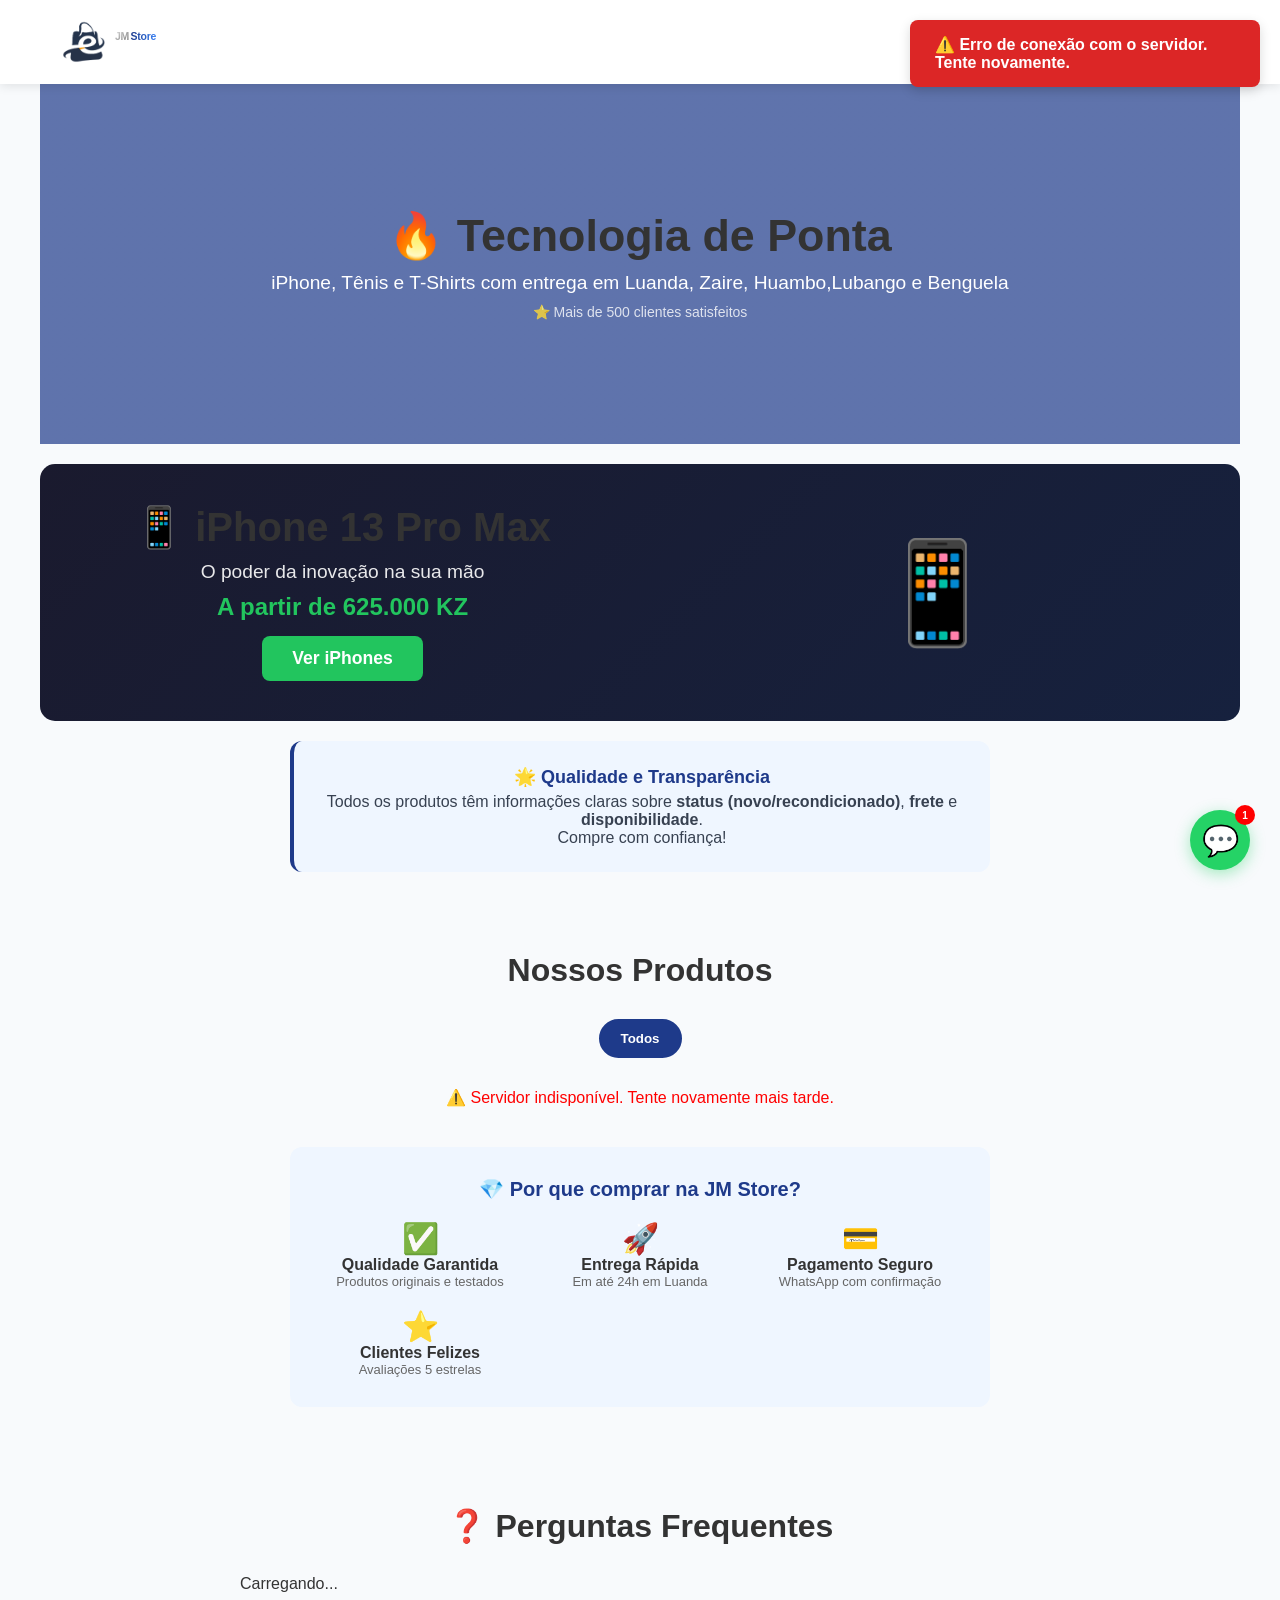
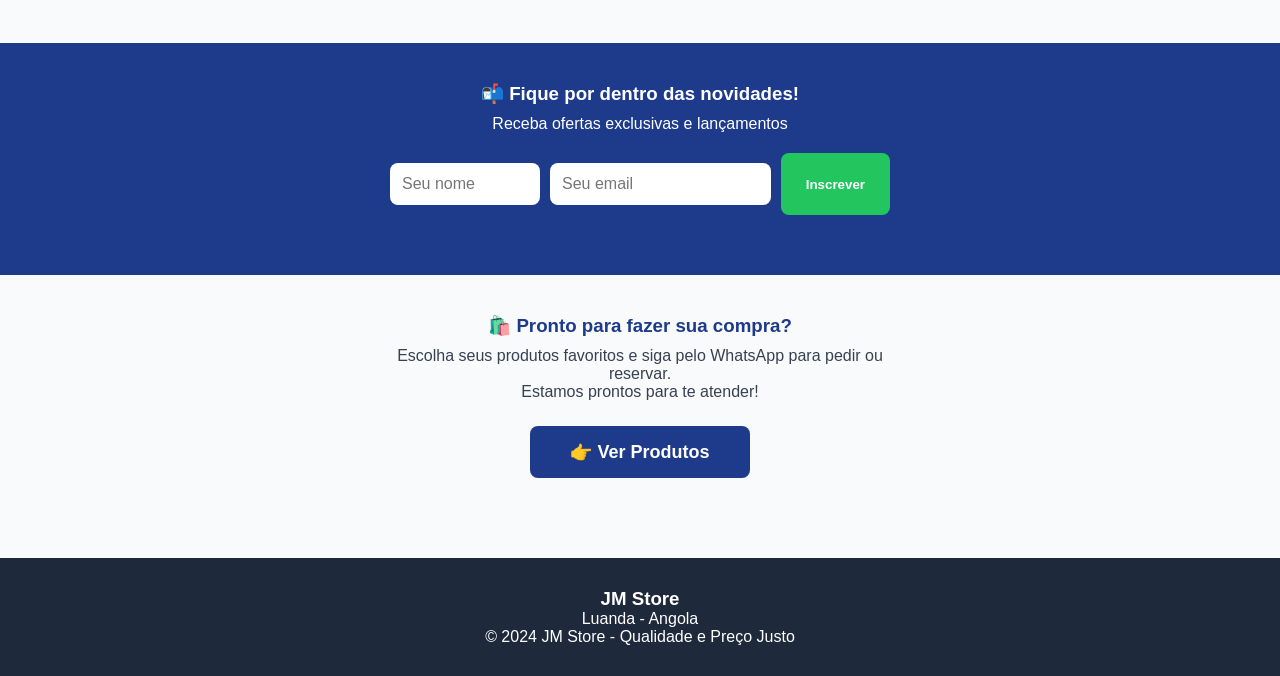
<file: index.html>
<!DOCTYPE html>
<html lang="pt-PT">
<head>
  <meta charset="UTF-8">
  <meta name="viewport" content="width=device-width, initial-scale=1.0">
  <title>JM Store - Qualidade e Preço Justo</title>
  <link rel="icon" type="image/png" href="assets/images/logo.png">
  <link rel="stylesheet" href="style.css">
</head>
<body>
  <header>
   <nav>
  <!-- LOGO -->
  <a href="/" class="logo-link" onclick="location.reload(); return false;">
    <img src="assets/images/logo.png" alt="JM Store" class="logo-img">

 <svg xmlns="http://www.w3.org/2000/svg" viewBox="0 0 400 120" width="100" height="60">
    <defs>
      <linearGradient id="metal" x1="0%" y1="0%" x2="100%" y2="100%">
        <stop offset="0%" style="stop-color:#E8E8E8"/>
        <stop offset="50%" style="stop-color:#A8A8A8"/>
        <stop offset="100%" style="stop-color:#787878"/>
      </linearGradient>
      <linearGradient id="blue" x1="0%" y1="0%" x2="100%" y2="0%">
        <stop offset="0%" style="stop-color:#1E3A8A"/>
        <stop offset="100%" style="stop-color:#3B82F6"/>
      </linearGradient>
    </defs>
    
    <!-- JM Metal -->
    <text x="20" y="52" font-family="Arial, sans-serif" font-size="42" font-weight="900" fill="url(#metal)" letter-spacing="-1">
      JM
    </text>
    
    <!-- Store Azul -->
    <text x="82" y="52" font-family="Arial, sans-serif" font-size="42" font-weight="900" fill="url(#blue)" letter-spacing="-1">
      Store
    </text>
  </svg>

    
  </a>

  <!-- ÁREA DO USUÁRIO -->
  <div id="user-area">
    <span id="user-nome"></span>
    <button onclick="abrirLogin()" id="btn-login">Entrar</button>
    <button onclick="logout()" id="btn-logout" style="display:none">Sair</button>
    <button onclick="abrirPerfil()" id="btn-perfil" style="display:none">👤</button>
    <button onclick="abrirWishlist()" id="btn-wishlist" style="display:none; background:transparent; font-size:20px;">❤️</button>
    <button id="btn-admin" onclick="location.href='admin.html'" style="display:none">Painel</button>
  </div>

  <!-- CARRINHO -->
  <div class="carrinho-icone" onclick="abrirCarrinho()">
    🛒 <span id="carrinho-count">0</span>
  </div>
</nav>
  </header>

  <!-- BANNER -->
  <section class="banner">
    <div>
      <h2>🔥 Tecnologia de Ponta</h2>
      <p>iPhone, Tênis e T-Shirts com entrega em Luanda, Zaire, Huambo,Lubango e Benguela</p>
      <p style="font-size:14px; margin-top:10px; opacity:0.8;">⭐ Mais de 500 clientes satisfeitos</p>
    </div>
  </section>

  <!-- BANNER TECH 1 - IPHONE -->
  <div class="banner-tech" style="background: linear-gradient(135deg, #1a1a2e, #16213e); color: white; padding: 40px 20px; text-align: center; margin: 20px auto; max-width: 1200px; border-radius: 15px;">
    <div style="display: flex; flex-wrap: wrap; align-items: center; justify-content: center; gap: 30px;">
      <div style="flex: 1; min-width: 250px;">
        <h2 style="font-size: 2.5em; margin-bottom: 10px;">📱 iPhone 13 Pro Max</h2>
        <p style="font-size: 1.2em; opacity: 0.9;">O poder da inovação na sua mão</p>
        <p style="font-size: 1.5em; font-weight: bold; color: #22C55E; margin-top: 10px;">A partir de 625.000 KZ</p>
        <button onclick="document.getElementById('produtos').scrollIntoView({behavior:'smooth'}), document.getElementById(produtos(filtrar('iphone')))" style="background: #22C55E; color: white; border: none; padding: 12px 30px; border-radius: 8px; font-size: 1.1em; font-weight: bold; cursor: pointer; margin-top: 15px;">
          Ver iPhones
        </button>
      </div>
      <div style="flex: 1; min-width: 200px;">
        <span style="font-size: 100px;">📱</span>
      </div>
    </div>
  </div>

  <!-- COPY ATUALIZADA - ANTES DOS PRODUTOS -->
  <div style="text-align: center; max-width: 700px; margin: 0 auto 30px; padding: 25px; background: #EFF6FF; border-radius: 12px; border-left: 4px solid #1E3A8A;">
    <p style="font-size: 18px; font-weight: bold; color: #1E3A8A;">🌟 Qualidade e Transparência</p>
    <p style="color: #374151; margin-top: 5px;">
      Todos os produtos têm informações claras sobre <strong>status (novo/recondicionado)</strong>,
      <strong>frete</strong> e <strong>disponibilidade</strong>. 
      <br>Compre com confiança!
    </p>
  </div>

  <section id="produtos">
    <h2>Nossos Produtos</h2>
    
    <div class="filtros" id="filtros-categorias">
      <button onclick="filtrar('todos')" class="ativo">Todos</button>
    </div>
    <div class="produtos" id="lista-produtos">
      <p id="loading">Carregando...</p>
    </div>
    
    <!-- COPY 3 - DEPOIS DOS PRODUTOS -->
    <div style="text-align: center; max-width: 700px; margin: 40px auto 0; padding: 30px; background: #EFF6FF; border-radius: 12px;">
      <p style="font-size: 20px; font-weight: bold; color: #1E3A8A;">💎 Por que comprar na JM Store?</p>
      <div style="display: grid; grid-template-columns: repeat(auto-fit, minmax(150px, 1fr)); gap: 20px; margin-top: 20px;">
        <div>
          <span style="font-size: 30px;">✅</span>
          <p style="font-weight: bold;">Qualidade Garantida</p>
          <p style="font-size: 13px; color: #666;">Produtos originais e testados</p>
        </div>
        <div>
          <span style="font-size: 30px;">🚀</span>
          <p style="font-weight: bold;">Entrega Rápida</p>
          <p style="font-size: 13px; color: #666;">Em até 24h em Luanda</p>
        </div>
        <div>
          <span style="font-size: 30px;">💳</span>
          <p style="font-weight: bold;">Pagamento Seguro</p>
          <p style="font-size: 13px; color: #666;">WhatsApp com confirmação</p>
        </div>
        <div>
          <span style="font-size: 30px;">⭐</span>
          <p style="font-weight: bold;">Clientes Felizes</p>
          <p style="font-size: 13px; color: #666;">Avaliações 5 estrelas</p>
        </div>
      </div>
    </div>
  </section>

  <!-- FAQ SECTION -->
  <section id="faq" style="padding:50px 20px; max-width:1200px; margin:auto;">
    <h2>❓ Perguntas Frequentes</h2>
    <div id="faq-container" style="max-width:800px; margin:0 auto;">
      <p>Carregando...</p>
    </div>
  </section>

  <!-- NEWSLETTER SECTION -->
  <div style="background: #1E3A8A; color: white; padding: 40px 20px; text-align: center;">
    <h3>📬 Fique por dentro das novidades!</h3>
    <p style="margin: 10px 0;">Receba ofertas exclusivas e lançamentos</p>
    <div style="max-width:500px; margin:20px auto; display:flex; gap:10px; flex-wrap:wrap; justify-content:center;">
      <input id="newsletter-nome" placeholder="Seu nome" style="flex:1; min-width:150px; padding:12px; border-radius:8px; border:none;">
      <input id="newsletter-email" type="email" placeholder="Seu email" style="flex:2; min-width:200px; padding:12px; border-radius:8px; border:none;">
      <button onclick="inscricaoNewsletter()" style="background:#22C55E; color:white; border:none; padding:12px 25px; border-radius:8px; font-weight:bold; cursor:pointer;">Inscrever</button>
    </div>
  </div>

  <!-- COPY 4 - RODAPÉ COM CTA -->
  <div style="background: #F8FAFC; padding: 40px 20px; text-align: center;">
    <h3 style="color: #1E3A8A;">🛍️ Pronto para fazer sua compra?</h3>
    <p style="color: #374151; max-width: 500px; margin: 10px auto;">Escolha seus produtos favoritos e siga pelo WhatsApp para pedir ou reservar. 
    <br>Estamos prontos para te atender!</p>
    <button onclick="document.getElementById('produtos').scrollIntoView({behavior:'smooth'})" 
            style="background: #1E3A8A; color: white; border: none; padding: 15px 40px; border-radius: 8px; font-size: 18px; font-weight: bold; cursor: pointer; margin-top: 15px;">
      👉 Ver Produtos
    </button>
  </div>

  <!-- BOTÃO FLUTUANTE WHATSAPP -->
  <a href="https://wa.me/244953652742?text=Olá%20JM%20Store!%20Gostaria%20de%20saber%20mais%20sobre%20os%20produtos." 
     target="_blank" 
     class="whatsapp-float"
     style="position: fixed; bottom: 30px; right: 30px; background: #25D366; color: white; 
            width: 60px; height: 60px; border-radius: 50%; display: flex; align-items: center; 
            justify-content: center; font-size: 30px; box-shadow: 0 4px 15px rgba(37, 211, 102, 0.4);
            z-index: 1000; text-decoration: none; transition: all 0.3s ease;">
    💬
    <span style="position: absolute; top: -5px; right: -5px; background: red; color: white; 
                 border-radius: 50%; width: 20px; height: 20px; font-size: 10px; 
                 display: flex; align-items: center; justify-content: center; font-weight: bold;">
      1
    </span>
  </a>

  <!-- FOOTER -->
  <footer>
    <h3>JM Store</h3>
    <p>Luanda - Angola</p>
    <p>© 2024 JM Store - Qualidade e Preço Justo</p>
  </footer>

  <!-- MODAL LOGIN -->
  <div id="modal-login" class="modal">
    <div class="modal-conteudo">
      <span class="fechar" onclick="fecharLogin()">&times;</span>
      <h2>Login JM</h2>
      <input id="email-login" placeholder="Email" type="email">
      <input id="senha-login" type="password" placeholder="Senha">
      <button class="btn" onclick="login()">Entrar</button>
      <p>Não tem conta? <a href="javascript:void(0)" id="link-cadastro" onclick="abrirCadastro(); fecharLogin(); return false;">Cadastre-se</a></p>
    </div>
  </div>

  <!-- MODAL CADASTRO -->
  <div id="modal-cadastro" class="modal">
    <div class="modal-conteudo">
      <span class="fechar" onclick="fecharCadastro()">&times;</span>
      <h2>Cadastro JM</h2>
      <input id="nome-cadastro" placeholder="Nome completo" required>
      <input id="email-cadastro" placeholder="Email" type="email" required>
      <input id="telefone-cadastro" placeholder="Telefone (ex: 944000000)" required>
      <input id="regiao-cadastro" placeholder="Região (ex: Luanda, Kilamba)" required>
      <input id="senha-cadastro" type="password" placeholder="Senha (mínimo 6 caracteres)" required>
      <button class="btn" onclick="cadastrar()">Cadastrar</button>
      <p>Já tem conta? <a href="javascript:void(0)" id="link-login" onclick="abrirLogin(); fecharCadastro(); return false;">Faça login</a></p>
    </div>
  </div>

  <!-- MODAL PERFIL -->
  <div id="modal-perfil" class="modal">
    <div class="modal-conteudo">
      <span class="fechar" onclick="fecharPerfil()">&times;</span>
      <h2>👤 Meu Perfil</h2>
      <div id="perfil-info">
        <p><strong>Nome:</strong> <span id="perfil-nome"></span></p>
        <p><strong>Email:</strong> <span id="perfil-email"></span></p>
        <p><strong>Telefone:</strong> <span id="perfil-telefone"></span></p>
        <p><strong>Região:</strong> <span id="perfil-regiao"></span></p>
        <p><strong>Membro desde:</strong> <span id="perfil-data"></span></p>
      </div>
      <div style="display:flex; flex-wrap:wrap; gap:10px; margin-top:15px;">
        <button class="btn" onclick="abrirEditarPerfil()" style="flex:1;">✏️ Editar Perfil</button>
        <button class="btn" onclick="verPedidos()" style="background:#6366F1; flex:1;">📦 Meus Pedidos</button>
      </div>
      <div id="perfil-pedidos" style="margin-top:15px; display:none;"></div>
    </div>
  </div>

  <!-- MODAL EDITAR PERFIL -->
  <div id="modal-editar-perfil" class="modal">
    <div class="modal-conteudo">
      <span class="fechar" onclick="fecharEditarPerfil()">&times;</span>
      <h2>✏️ Editar Perfil</h2>
      <input id="editar-nome" placeholder="Nome completo">
      <input id="editar-telefone" placeholder="Telefone">
      <input id="editar-regiao" placeholder="Região">
      <button class="btn" onclick="salvarPerfil()">Salvar</button>
    </div>
  </div>

  <!-- MODAL CARRINHO -->
  <div id="modal-carrinho" class="modal">
    <div class="modal-conteudo">
      <span class="fechar" onclick="fecharCarrinho()">&times;</span>
      <h2>🛒 Seu Carrinho</h2>
      <div class="carrinho-itens" id="carrinhoItens"></div>
      <h3>Total: <span id="totalCarrinho">0</span> KZ</h3>
      <div style="margin: 10px 0;">
        <input id="endereco-entrega" placeholder="Endereço de entrega (opcional)" style="width:100%;">
        <select id="metodo-pagamento" style="width:100%; margin-top:5px;">
          <option value="Transferência Bancária">Transferência Bancária</option>
          <option value="Pagamento na Entrega">Pagamento na Entrega</option>
          <option value="Pagamento por referencia">Pagamento por referencia</option>
        </select>
      </div>
         <button class="btn btn-whatsapp" onclick="finalizar()">
  📱 Continuar Pedido/Reserva
</button>

<!-- ✅ AVISO VISÍVEL -->
<p style="font-size: 12px; color: #666; margin-top: 10px; text-align: center; line-height: 1.5;">
  ⏱️ Ao clicar em <strong>Finalizar</strong>, aguarde até 1 minuto.<br>
  O WhatsApp abrirá automaticamente com seu pedido.
</p>
    </div>
  </div>

  <!-- MODAL RASTREIO -->
  <div id="modal-rastreio" class="modal">
    <div class="modal-conteudo">
      <span class="fechar" onclick="fecharRastreio()">&times;</span>
      <h2>📦 Rastreio do Pedido</h2>
      <div id="rastreio-conteudo">
        <p>Carregando...</p>
      </div>
    </div>
  </div>

  <!-- MODAL WISHLIST -->
  <div id="modal-wishlist" class="modal">
    <div class="modal-conteudo" style="max-width:700px;">
      <span class="fechar" onclick="fecharWishlist()">&times;</span>
      <h2>❤️ Meus Favoritos</h2>
      <div id="wishlist-itens">
        <p style="text-align:center; padding:20px; color:#666;">Carregando...</p>
      </div>
    </div>
  </div>

  <!-- MODAL AVALIAÇÃO -->
  <div id="modal-avaliacao" class="modal">
    <div class="modal-conteudo">
      <span class="fechar" onclick="fecharModalAvaliacao()">&times;</span>
      <h2>⭐ Avaliar Produto</h2>
      <div style="margin:15px 0;">
        <label>Nota:</label>
        <select id="avaliacao-nota" style="width:100%;">
          <option value="5">⭐⭐⭐⭐⭐ - Excelente</option>
          <option value="4">⭐⭐⭐⭐ - Bom</option>
          <option value="3">⭐⭐⭐ - Regular</option>
          <option value="2">⭐⭐ - Ruim</option>
          <option value="1">⭐ - Péssimo</option>
        </select>
      </div>
      <input id="avaliacao-titulo" placeholder="Título da avaliação">
      <textarea id="avaliacao-comentario" rows="4" placeholder="Escreva seu comentário..." style="width:100%; padding:10px; border:2px solid #ddd; border-radius:8px;"></textarea>
      <button class="btn" onclick="enviarAvaliacao()">Enviar Avaliação</button>
    </div>
  </div>

  <script src="script.js"></script>
</body>
</html>
</file>
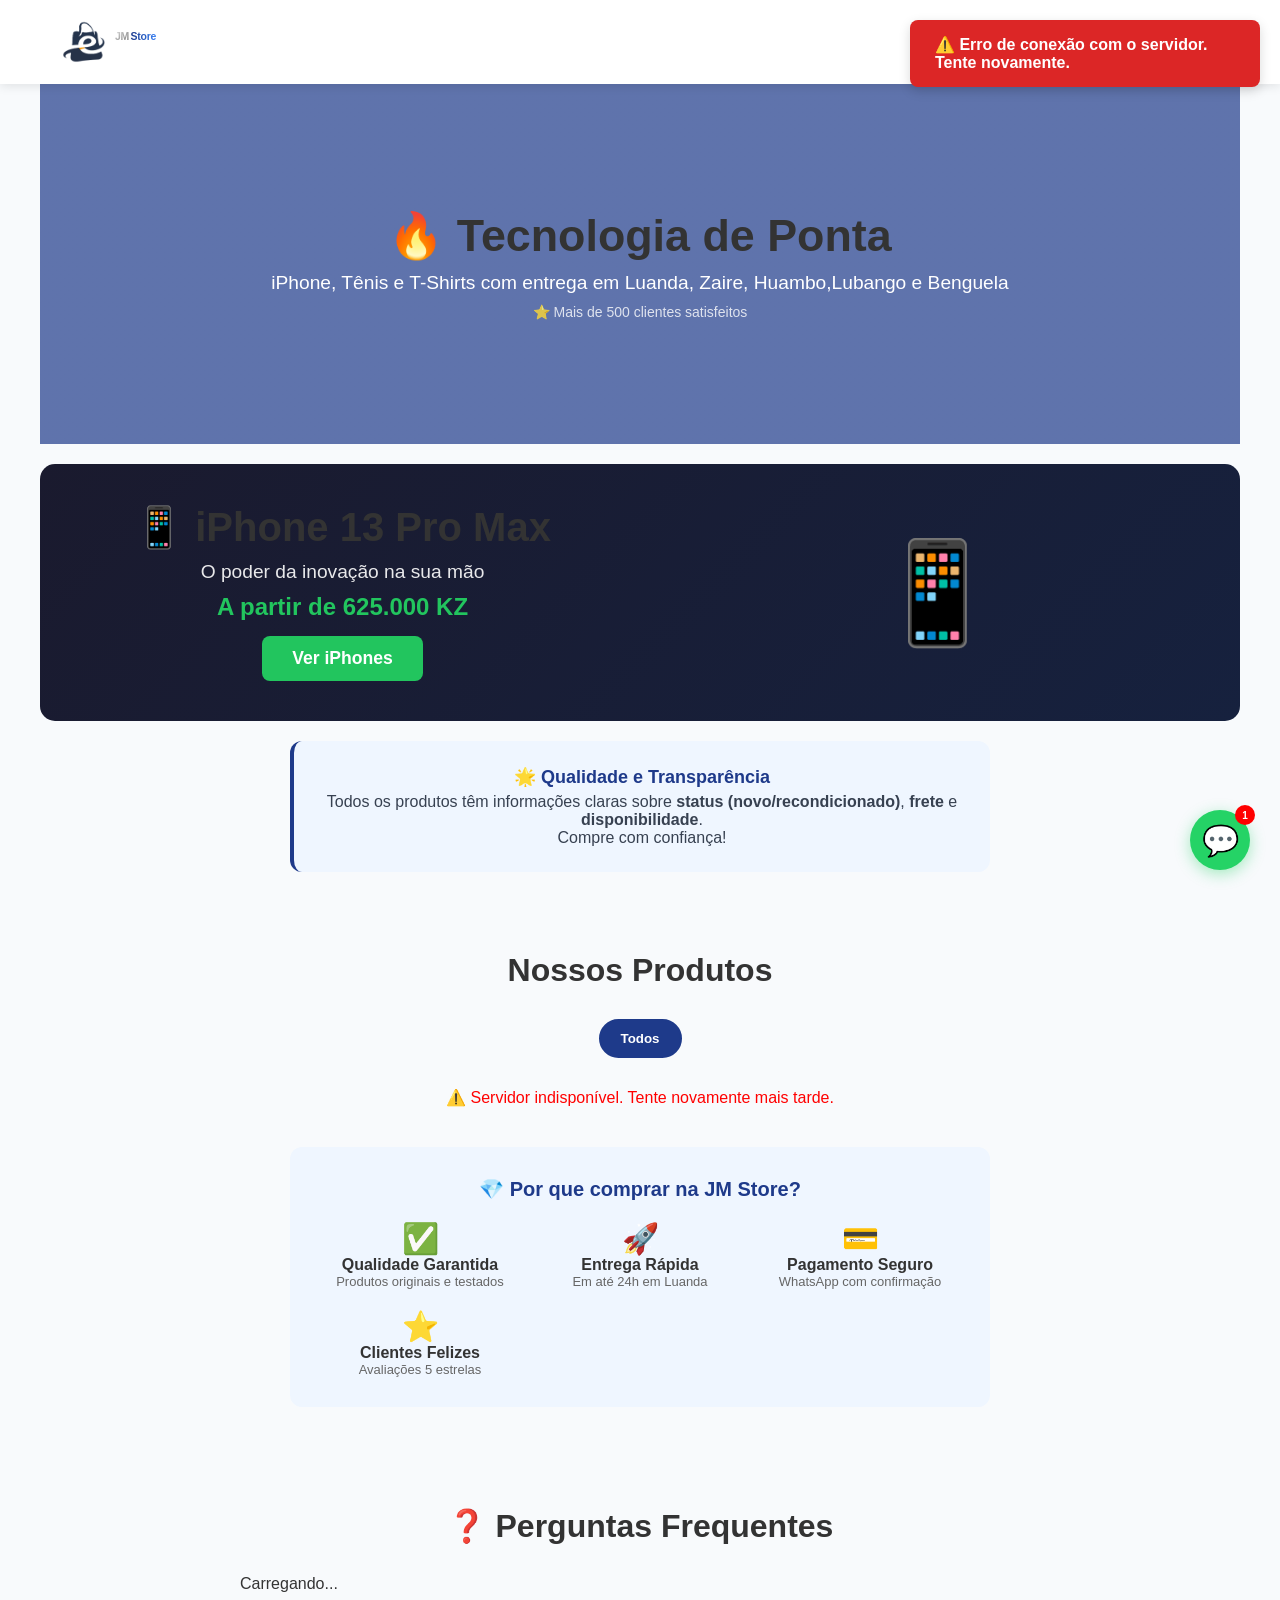
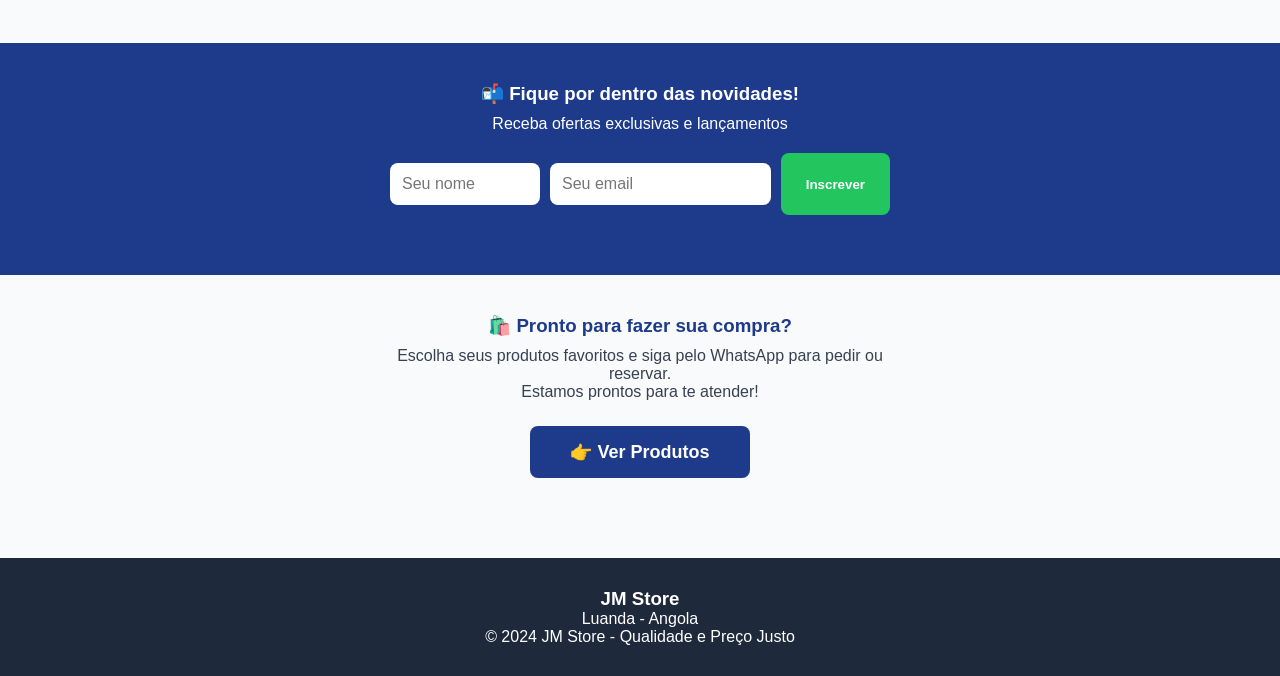
<file: admin.html>
<!DOCTYPE html>
<html lang="pt-PT">
<head>
  <meta charset="UTF-8">
  <meta name="viewport" content="width=device-width, initial-scale=1.0">
  <title>Painel Admin - JM Store</title>
  <link rel="icon" type="image/png" href="https://img.icons8.com/color/48/000000/shopping-bag.png">
  <link rel="stylesheet" href="admin.css">
</head>
<body>
  <header>
    <nav>
      <h1>JM Admin</h1>
      <div>
        <button onclick="location.href='index.html'">🏪 Ver Loja</button>
        <button onclick="logout()">Sair</button>
      </div>
    </nav>
  </header>

  <div class="admin-container">
    <!-- DASHBOARD -->
    <div class="dashboard-stats">
      <div class="stat-card">
        <h3>📦 Produtos</h3>
        <p id="stat-produtos">0</p>
      </div>
      <div class="stat-card">
        <h3>🛍️ Pedidos</h3>
        <p id="stat-pedidos">0</p>
      </div>
      <div class="stat-card">
        <h3>👤 Usuários</h3>
        <p id="stat-usuarios">0</p>
      </div>
      <div class="stat-card" style="background:#FEF3C7;">
        <h3>🛒 Abandonos</h3>
        <p id="stat-abandonos" style="color:#92400E;">0</p>
      </div>
      <div class="stat-card" style="background:#D1FAE5;">
        <h3>✅ Finalizados</h3>
        <p id="stat-finalizados" style="color:#065F46;">0</p>
      </div>
    </div>

    <!-- ESTATÍSTICAS DE VISITANTES -->
    <div style="margin-bottom:30px; padding:20px; background:#EEF2FF; border-radius:10px; border:1px solid #C7D2FE;">
      <h3 style="color:#1E3A8A;">📊 Estatísticas de Visitantes</h3>
      <div style="display:grid; grid-template-columns:repeat(auto-fit, minmax(120px,1fr)); gap:10px; margin-top:10px;">
        <div style="background:white; padding:15px; border-radius:8px; text-align:center;">
          <p style="font-size:12px; color:#666;">Total de Visitas</p>
          <p id="stat-visitas-total" style="font-size:24px; font-weight:bold; color:#1E3A8A;">0</p>
        </div>
        <div style="background:white; padding:15px; border-radius:8px; text-align:center;">
          <p style="font-size:12px; color:#666;">Visitas Hoje</p>
          <p id="stat-visitas-hoje" style="font-size:24px; font-weight:bold; color:#16A34A;">0</p>
        </div>
        <div style="background:white; padding:15px; border-radius:8px; text-align:center;">
          <p style="font-size:12px; color:#666;">Visitantes Únicos</p>
          <p id="stat-visitas-unicos" style="font-size:24px; font-weight:bold; color:#F59E0B;">0</p>
        </div>
      </div>
      <div id="ultimas-visitas" style="margin-top:10px; max-height:200px; overflow-y:auto;">
        <p style="color:#666; font-size:14px;">Carregando últimas visitas...</p>
      </div>
    </div>

    <!-- MARKETING -->
    <div style="margin-bottom:30px; padding:20px; background:#F0FDF4; border-radius:10px; border:1px solid #86EFAC;">
      <h3 style="color:#065F46;">📧 Marketing e Clientes</h3>
      <div style="display:flex; gap:10px; flex-wrap:wrap; margin-top:10px;">
        <button onclick="exportarContatos()" class="btn" style="background:#6366F1;">
          📥 Exportar Contatos (CSV)
        </button>
        <button onclick="abrirModalCampanha()" class="btn" style="background:#F59E0B;">
          📨 Nova Campanha
        </button>
        <button onclick="carregarMarketingStats()" class="btn" style="background:#22C55E;">
          🔄 Atualizar Stats
        </button>
      </div>
      <div id="marketing-stats" style="display:grid; grid-template-columns:repeat(auto-fit, minmax(120px,1fr)); gap:10px; margin-top:15px;">
        <div style="background:white; padding:15px; border-radius:8px; text-align:center;">
          <p style="font-size:12px; color:#666;">Total Clientes</p>
          <p id="stat-total-clientes" style="font-size:24px; font-weight:bold; color:#1E3A8A;">0</p>
        </div>
        <div style="background:white; padding:15px; border-radius:8px; text-align:center;">
          <p style="font-size:12px; color:#666;">Newsletter</p>
          <p id="stat-newsletter" style="font-size:24px; font-weight:bold; color:#16A34A;">0</p>
        </div>
        <div style="background:white; padding:15px; border-radius:8px; text-align:center;">
          <p style="font-size:12px; color:#666;">Abandonos</p>
          <p id="stat-abandonos-marketing" style="font-size:24px; font-weight:bold; color:#92400E;">0</p>
        </div>
        <div style="background:white; padding:15px; border-radius:8px; text-align:center;">
          <p style="font-size:12px; color:#666;">Clientes VIP</p>
          <p id="stat-vip" style="font-size:24px; font-weight:bold; color:#F59E0B;">0</p>
        </div>
      </div>
    </div>

    <!-- RASTREIO DE PEDIDOS -->
    <div style="margin-bottom:30px; padding:20px; background:#EFF6FF; border-radius:10px; border:1px solid #BFDBFE;">
      <h3 style="color:#1E3A8A;">📦 Atualizar Rastreio de Pedido</h3>
      <div style="display:flex; gap:10px; flex-wrap:wrap; margin-top:10px;">
        <input id="rastreio-pedido-id" placeholder="ID do Pedido" style="flex:1; min-width:150px; padding:10px; border:2px solid #E2E8F0; border-radius:8px;">
        <input id="rastreio-codigo" placeholder="Código de Rastreio" style="flex:2; min-width:200px; padding:10px; border:2px solid #E2E8F0; border-radius:8px;">
        <select id="rastreio-status" style="padding:10px; border:2px solid #E2E8F0; border-radius:8px;">
          <option value="Pendente">Pendente</option>
          <option value="Processando">Processando</option>
          <option value="Enviado">Enviado</option>
          <option value="Em Trânsito">Em Trânsito</option>
          <option value="Entregue">Entregue</option>
        </select>
        <input id="rastreio-observacao" placeholder="Observação" style="flex:2; min-width:200px; padding:10px; border:2px solid #E2E8F0; border-radius:8px;">
        <button onclick="atualizarRastreio()" class="btn" style="background:#6366F1;">📦 Atualizar</button>
      </div>
    </div>

    <!-- ABANDONOS -->
    <div style="margin-bottom:30px; padding:20px; background:#FFF7ED; border-radius:10px; border:1px solid #FED7AA;">
      <div style="display:flex; justify-content:space-between; align-items:center; flex-wrap:wrap; gap:10px; margin-bottom:15px;">
        <h3 style="color:#9A3412;">🛒 Registros de Checkout</h3>
        <div style="display:flex; gap:8px; flex-wrap:wrap;">
          <button onclick="limparRegistros('abandonados')" class="btn btn-sm" style="background:#F59E0B;">Limpar Abandonos</button>
          <button onclick="limparRegistros('finalizados')" class="btn btn-sm" style="background:#22C55E;">Limpar Finalizados</button>
          <button onclick="limparRegistros('todos')" class="btn btn-sm btn-danger">Limpar Todos</button>
          <button onclick="atualizarLista()" class="btn btn-sm" style="background:#6366F1;">🔄 Atualizar</button>
        </div>
      </div>
      <div id="abandonos-lista">
        <p style="text-align:center; padding:20px; color:#666;">Carregando...</p>
      </div>
    </div>

    <!-- PRODUTOS -->
    <div class="admin-header">
      <h2>Gerenciar Produtos</h2>
      <button class="btn" onclick="abrirModalNovo()">+ Novo Produto</button>
    </div>

    <!-- FORM ADICIONAR/EDITAR -->
    <form id="form-produto" class="form-produto">
      <input type="hidden" id="produto-id">
      
      <input id="nome" placeholder="Nome do Produto" required>
      <input id="preco" type="number" placeholder="Preço KZ" required>
      
      <select id="categoria">
        <option value="iphone">iPhone</option>
        <option value="tenis">Tênis</option>
        <option value="tshirt">T-Shirt</option>
        <option value="relogio">Relógio</option>
        <option value="auricular">Auricular</option>
        <option value="roteador">Roteador</option>
        <option value="roteador">computadore</option>
        <option value="roteador">PlayStation</option>
      </select>
      
      <select id="status">
        <option value="novo">🆕 Novo</option>
        <option value="recondicionado">🔄 Recondicionado</option>
        <option value=" "> </option>
      </select>
      
      <select id="estoque">
        <option value="disponivel">✅ Disponível</option>
        <option value="sob Encomenda">Fora de stock</option>
      </select>
      
      <input id="frete_luanda" type="number" placeholder="Frete Luanda (KZ)" value="2000">
      <input id="frete_outras" type="number" placeholder="Frete Outras Províncias (KZ)" value="5000">
      
      <input id="tempo_entrega" placeholder="Tempo de entrega (ex: 1-2 dias úteis)" value="1-2 dias úteis">
      
     <div style="grid-column: span 2;">
  <div style="display:flex; gap:10px; align-items:center; flex-wrap:wrap;">
    <input id="imagem" placeholder="URL Principal da Imagem" style="flex:1; min-width:200px; padding:12px; border:2px solid #E2E8F0; border-radius:8px;">
    <div style="display:flex; gap:8px; flex-wrap:wrap;">
      <label class="btn" style="background:#6366F1; padding:10px 18px; cursor:pointer; width:auto; margin:0; font-size:14px;">
        📁 Upload
        <input type="file" id="upload-imagem" accept="image/*" style="display:none;">
      </label>
      <button type="button" onclick="adicionarInputImagem()" class="btn" style="background:#22C55E; width:auto; font-size:14px;">+ Imagem</button>
    </div>
  </div>
  
  <!-- Container para imagens extras -->
  <div id="imagens-container" style="margin-top:10px;"></div>
  
  <!-- Preview da imagem principal -->
  <div id="preview-container" style="margin-top:10px; display:none; padding:10px; background:#f8fafc; border-radius:8px; border:1px dashed #ddd;">
    <div style="display:flex; align-items:center; gap:15px;">
      <img id="preview-imagem" style="max-width:120px; max-height:120px; border-radius:8px; object-fit:cover; border:2px solid #ddd;">
      <div>
        <p style="font-size:13px; color:#666;">Imagem principal</p>
        <button onclick="removerPreview()" style="background:#DC2626; color:white; border:none; padding:5px 12px; border-radius:5px; cursor:pointer;">Remover</button>
      </div>
    </div>
  </div>
</div>

      <!-- ESPECIFICAÇÕES TÉCNICAS -->
      <div style="grid-column: span 2; border:1px solid #ddd; padding:15px; border-radius:8px;">
        <h4 style="margin-bottom:10px;">📋 Especificações Técnicas</h4>
        <div style="display:grid; grid-template-columns:1fr 1fr; gap:10px;">
          <input id="esp-cor" placeholder="Cor">
          <input id="esp-memoria" placeholder="Memória (ex: 256GB)">
          <input id="esp-tamanho" placeholder="Tamanho (ex: 6.1'')">
          <input id="esp-origem" placeholder="Origem (ex: China)">
          <input id="esp-material" placeholder="Material">
          <input id="esp-peso" placeholder="Peso (ex: 187g)">
          <input id="esp-bateria" placeholder="Bateria (ex: 3274 mAh)">
          <input id="esp-processador" placeholder="Processador">
        </div>
      </div>
      
      <button type="submit" class="btn">Salvar Produto</button>
    </form>

    <!-- FILTROS -->
    <div class="filtros-admin">
      <button class="ativo" onclick="filtrarAdmin('todos')">📋 Todos</button>
      <button onclick="filtrarAdmin('visiveis')">👁️ Visíveis</button>
      <button onclick="filtrarAdmin('ocultos')">🙈 Ocultos</button>
    </div>

    <!-- TABELA -->
    <table class="tabela-produtos">
      <thead>
        <tr>
          <th>Imagem</th>
          <th>Nome / Status</th>
          <th>Preço / Frete</th>
          <th>Categoria / Entrega</th>
          <th>Ações</th>
        </tr>
      </thead>
      <tbody id="tabela-body">
        <tr><td colspan="5" style="text-align:center; padding:30px;">Carregando...</td></tr>
      </tbody>
    </table>
  </div>

  <!-- MODAL CONFIRMAÇÃO -->
  <div id="modal-confirmacao" class="modal">
    <div class="modal-conteudo" style="max-width:400px;">
      <h3 id="confirmacao-titulo">Tem certeza?</h3>
      <p id="confirmacao-mensagem" style="margin:15px 0;">Esta ação não pode ser desfeita.</p>
      <div style="display:flex; gap:10px; margin-top:20px;">
        <button onclick="confirmarAcao(true)" class="btn" style="background:#DC2626; flex:1;">Confirmar</button>
        <button onclick="confirmarAcao(false)" class="btn" style="background:#666; flex:1;">Cancelar</button>
      </div>
    </div>
  </div>

  <!-- MODAL CAMPANHA -->
  <div id="modal-campanha" class="modal">
    <div class="modal-conteudo" style="max-width:600px;">
      <span class="fechar" onclick="fecharModalCampanha()">&times;</span>
      <h2>📨 Nova Campanha</h2>
      <form id="form-campanha">
        <select id="campanha-lista" style="width:100%;">
          <option value="1">Todos os Clientes</option>
          <option value="2">Clientes Ativos</option>
          <option value="3">Carrinhos Abandonados</option>
          <option value="4">Newsletter</option>
          <option value="5">Clientes VIP</option>
        </select>
        
        <input id="campanha-titulo" placeholder="Título da campanha">
        
        <select id="campanha-tipo">
          <option value="email">📧 Email</option>
          <option value="whatsapp">📱 WhatsApp</option>
        </select>
        
        <textarea id="campanha-mensagem" rows="6" placeholder="Escreva sua mensagem aqui..."></textarea>
        
        <div style="display:flex; gap:10px; margin-top:10px; flex-wrap:wrap;">
          <button type="button" onclick="salvarCampanha(true)" class="btn" style="background:#22C55E;">📨 Enviar Agora</button>
          <button type="button" onclick="salvarCampanha(false)" class="btn" style="background:#6366F1;">💾 Salvar Rascunho</button>
          <button type="button" onclick="fecharModalCampanha()" class="btn" style="background:#DC2626;">Cancelar</button>
        </div>
      </form>
    </div>
  </div>

  <script src="admin.js"></script>
</body>
</html>
</file>
<file: style.css>
:root {
  --cor-principal: #1E3A8A;
  --cor-preco: #16A34A;
  --cor-fundo: #F8FAFC;
  --cor-hover: #162d6b;
}

* {
  margin: 0;
  padding: 0;
  box-sizing: border-box;
  font-family: 'Arial', sans-serif;
}

body {
  background: var(--cor-fundo);
  color: #333;
}

/* ===== HEADER ===== */
header {
  background: white;
  box-shadow: 0 2px 10px rgba(0,0,0,0.1);
  position: sticky;
  top: 0;
  z-index: 10;
}

nav {
  max-width: 1200px;
  margin: auto;
  padding: 15px 20px;
  display: flex;
  justify-content: ;
  align-items: center;
  flex-wrap: wrap;
  gap: 10px;
}

nav h1 {
  color: var(--cor-principal);
  font-size: 2em;
  font-weight: 900;
}

nav button {
  background: var(--cor-principal);
  color: white;
  border: none;
  padding: 10px 20px;
  border-radius: 8px;
  cursor: pointer;
  font-weight: bold;
  transition: 0.3s;
}

nav button:hover {
  background: var(--cor-hover);
}

#user-area {
  display: flex;
  align-items: center;
  gap: 10px;
  flex-wrap: wrap;
}

#user-nome {
  font-weight: bold;
  color: var(--cor-principal);
}

.carrinho-icone {
  font-size: 24px;
  cursor: pointer;
  position: relative;
}

#carrinho-count {
  background: red;
  color: white;
  border-radius: 50%;
  padding: 2px 7px;
  font-size: 12px;
  position: absolute;
  top: -8px;
  right: -8px;
  font-weight: bold;
}

/* ============================================
   HEADER QUE ENCOLHE AO SCROLL (CORRIGIDO)
   ============================================ */

header {
  position: sticky;
  top: 0;
  z-index: 1000;
  background: white;
  box-shadow: 0 2px 10px rgba(0,0,0,0.1);
  transition: all 0.3s ease;
  min-height: 70px; /* Altura mínima em vez de fixa */
  max-height: 100px;
  overflow: visible; /* ← IMPORTANTE: não esconder conteúdo */
}

/* Quando encolhido */
header.shrink {
  max-height: 69px;
  min-height: 55px;
  box-shadow: 0 4px 15px rgba(0,0,0,0.15);
}

header.shrink nav {
  padding-top: 5px;
  padding-bottom: 5px;
}

header.shrink .logo-img {
  height: 32px;
}

header.shrink nav button {
  padding: 5px 12px;
  font-size: 13px;
}

header.shrink .carrinho-icone {
  font-size: 25px;
}

/* Transições suaves */
header * {
  transition: all 0.3s ease;
}

/* ===== NAV ===== */
header nav {
  max-width: 1200px;
  margin: auto;
  padding: 12px 20px;
  display: flex;
  justify-content: space-between;
  align-items: center;
  flex-wrap: wrap;
  gap: 8px;
  transition: all 0.3s ease;
  min-height: 60px;
}

/* ===== LOGO ===== */
.logo-link {
  display: flex;
  align-items: center;
  text-decoration: none;
  flex-shrink: 0; /* Não encolhe */
}

.logo-img {
  height: 45px;
  width: auto;
  object-fit: contain;
  transition: all 0.3s ease;
}

/* ===== ÁREA DO USUÁRIO ===== */
#user-area {
  display: flex;
  align-items: center;
  gap: 8px;
  flex-wrap: wrap;
  flex: 1; /* Ocupa espaço */
  justify-content: flex-end; /* Alinha à direita */
}

#user-nome {
  font-weight: bold;
  color: var(--cor-principal);
  font-size: 14px;
  white-space: nowrap;
}

header nav button {
  background: var(--cor-principal);
  color: white;
  border: none;
  padding: 8px 16px;
  border-radius: 8px;
  cursor: pointer;
  font-weight: bold;
  transition: 0.3s;
  font-size: 14px;
  white-space: nowrap;
}

header nav button:hover {
  background: var(--cor-hover);
}

#btn-wishlist {
  background: transparent !important;
  font-size: 20px !important;
  padding: 8px !important;
}

/* ===== CARRINHO ===== */
.carrinho-icone {
  font-size: 24px;
  cursor: pointer;
  position: relative;
  flex-shrink: 0;
  margin-left: 5px;
}

#carrinho-count {
  background: red;
  color: white;
  border-radius: 50%;
  padding: 2px 7px;
  font-size: 12px;
  position: absolute;
  top: -8px;
  right: -8px;
  font-weight: bold;
}

/* ============================================
   RESPONSIVO
   ============================================ */

/* Tablets e telemóveis grandes */
@media (max-width: 768px) {
  header {
    min-height: 60px;
    max-height: 70px;
  }
  
  header.shrink {
    min-height: 48px;
    max-height: 48px;
  }
  
  header nav {
    padding: 8px 12px;
    gap: 5px;
    min-height: 50px;
  }
  
  .logo-img {
    height: 35px;
  }
  
  header.shrink .logo-img {
    height: 28px;
  }
  
  #user-nome {
    font-size: 12px;
  }
  
  header nav button {
    padding: 5px 10px;
    font-size: 12px;
  }
  
  header.shrink nav button {
    padding: 4px 8px;
    font-size: 11px;
  }
  
  .carrinho-icone {
    font-size: 20px;
  }
  
  header.shrink .carrinho-icone {
    font-size: 18px;
  }
  
  #btn-wishlist {
    font-size: 16px !important;
    padding: 4px !important;
  }
}

/* Telemóveis pequenos */
@media (max-width: 480px) {
  header {
    min-height: 52px;
    max-height: 62px;
  }
  
  header.shrink {
    min-height: 42px;
    max-height: 42px;
  }
  
  header nav {
    padding: 5px 8px;
    gap: 4px;
    min-height: 42px;
  }
  
  .logo-img {
    height: 28px;
  }
  
  header.shrink .logo-img {
    height: 22px;
  }
  
  #user-nome {
    font-size: 10px;
    display: none; /* Esconde o nome em telas muito pequenas */
  }
  
  header nav button {
    padding: 4px 6px;
    font-size: 10px;
    border-radius: 5px;
  }
  
  header.shrink nav button {
    padding: 3px 5px;
    font-size: 9px;
  }
  
  .carrinho-icone {
    font-size: 17px;
  }
  
  header.shrink .carrinho-icone {
    font-size: 15px;
  }
  
  #carrinho-count {
    font-size: 9px;
    padding: 1px 5px;
    top: -6px;
    right: -6px;
  }
  
  #btn-wishlist {
    font-size: 14px !important;
    padding: 3px !important;
  }
  
  #btn-admin {
    font-size: 9px !important;
    padding: 3px 5px !important;
  }
}

/* ===== BANNER ===== */
.banner {
  background: linear-gradient(rgba(30,58,138,0.7), rgba(30,58,138,0.7)), url('https://images.unsplash.com/photo-1511317559916-56d5ddb62563?q=80&w=1386&auto=format&fit=crop&ixlib=rb-4.1.0&ixid=M3wxMjA3fDB8MHxwaG90by1wYWdlfHx8fGVufDB8fHx8fA%3D%3D') center/cover;
  min-height: 40vh;
  display: flex;
  align-items: center;
  justify-content: center;
  color: white;
  text-align: center;
  padding: 40px 20px;
}

.banner h2 {
  font-size: 2.8em;
  margin-bottom: 10px;
}

.banner p {
  font-size: 1.2em;
}

.banner-tech {
  transition: transform 0.3s ease;
}

.banner-tech:hover {
  transform: scale(1.02);
}

/* ===== BOTÃO FLUTUANTE WHATSAPP ===== */
.whatsapp-float:hover {
  transform: scale(1.1);
  box-shadow: 0 6px 25px rgba(37, 211, 102, 0.6);
}

@keyframes pulse {
  0% { transform: scale(1); }
  50% { transform: scale(1.05); }
  100% { transform: scale(1); }
}

@media (max-width: 768px) {
  .whatsapp-float {
    width: 50px;
    height: 50px;
    font-size: 24px;
    bottom: 20px;
    right: 20px;
  }
}

/* ===== PRODUTOS ===== */
section {
  padding: 50px 20px;
  max-width: 1200px;
  margin: auto;
}

h2 {
  text-align: center;
  margin-bottom: 30px;
  color: #333;
  font-size: 2em;
}

.filtros {
  display: flex;
  gap: 10px;
  justify-content: center;
  margin-bottom: 30px;
  flex-wrap: wrap;
}

.filtros button {
  padding: 10px 20px;
  border: 2px solid var(--cor-principal);
  background: white;
  color: var(--cor-principal);
  border-radius: 25px;
  cursor: pointer;
  font-weight: bold;
  transition: 0.3s;
}

.filtros button:hover {
  background: var(--cor-principal);
  color: white;
}

.filtros button.ativo {
  background: var(--cor-principal);
  color: white;
}

.produtos {
  display: grid;
  grid-template-columns: repeat(auto-fit, minmax(280px, 1fr));
  gap: 25px;
}

.produto {
  background: white;
  border-radius: 12px;
  overflow: hidden;
  box-shadow: 0 4px 12px rgba(0,0,0,0.08);
  transition: 0.3s;
  display: flex;
  flex-direction: column;
}

.produto:hover {
  transform: translateY(-5px);
  box-shadow: 0 8px 20px rgba(0,0,0,0.15);
}

.produto img {
  width: 100%;
  height: 220px;
  object-fit: cover;
}

.produto-info {
  padding: 20px;
  flex-grow: 1;
  display: flex;
  flex-direction: column;
}

.tag {
  background: #E0E7FF;
  color: var(--cor-principal);
  padding: 4px 10px;
  font-size: 11px;
  border-radius: 20px;
  font-weight: bold;
  align-self: flex-start;
}

.preco {
  color: var(--cor-preco);
  font-size: 22px;
  font-weight: bold;
  margin: 10px 0 15px 0;
}

.produto .btn {
  margin-top: auto;
}

/* ===== BOTÕES ===== */
.btn {
  background: var(--cor-principal);
  color: white;
  padding: 12px 25px;
  border-radius: 8px;
  text-decoration: none;
  font-weight: bold;
  border: none;
  cursor: pointer;
  transition: 0.3s;
  width: 100%;
}

.btn:hover {
  background: var(--cor-hover);
  transform: translateY(-2px);
}

.btn-whatsapp {
  background: #25D366;
}

.btn-whatsapp:hover {
  background: #128C7E;
}

.btn-sm {
  padding: 8px 12px;
  font-size: 14px;
  width: auto;
}

/* ===== MODAIS ===== */
.modal {
  display: none;
  position: fixed;
  z-index: 20;
  left: 0;
  top: 0;
  width: 100%;
  height: 100%;
  background: rgba(0,0,0,0.6);
  backdrop-filter: blur(5px);
  animation: fadeIn 0.3s;
}

@keyframes fadeIn {
  from { opacity: 0; }
  to { opacity: 1; }
}

.modal-conteudo {
  background: white;
  margin: 5% auto;
  padding: 30px;
  width: 90%;
  max-width: 500px;
  border-radius: 15px;
  position: relative;
  animation: slideDown 0.3s;
  max-height: 90vh;
  overflow-y: auto;
}

@keyframes slideDown {
  from { transform: translateY(-50px); }
  to { transform: translateY(0); }
}

.fechar {
  position: absolute;
  top: 15px;
  right: 20px;
  font-size: 28px;
  cursor: pointer;
  color: #999;
  transition: 0.2s;
}

.fechar:hover {
  color: #333;
  transform: rotate(90deg);
}

.modal-conteudo h2 {
  margin-bottom: 20px;
  color: var(--cor-principal);
  text-align: center;
}

input, select, textarea {
  width: 100%;
  padding: 12px;
  margin: 10px 0;
  border: 2px solid #ddd;
  border-radius: 8px;
  font-size: 16px;
  transition: 0.2s;
}

input:focus, select:focus, textarea:focus {
  border-color: var(--cor-principal);
  outline: none;
}

textarea {
  resize: vertical;
}

/* ===== CARRINHO ===== */
#carrinhoItens {
  max-height: 300px;
  overflow-y: auto;
  margin: 20px 0;
}

.item-carrinho {
  display: flex;
  gap: 10px;
  margin-bottom: 15px;
  align-items: center;
  padding: 10px;
  background: #f8fafc;
  border-radius: 8px;
}

.item-carrinho img {
  width: 50px;
  height: 50px;
  object-fit: cover;
  border-radius: 5px;
}

.item-info {
  flex: 1;
}

.item-carrinho button {
  background: red;
  color: #fff;
  border: none;
  border-radius: 50%;
  width: 25px;
  height: 25px;
  cursor: pointer;
  font-weight: bold;
}

/* ===== PERFIL ===== */
#perfil-info p {
  margin: 10px 0;
  padding: 8px;
  background: #f8fafc;
  border-radius: 5px;
}

#perfil-info span {
  font-weight: normal;
  color: #333;
  margin-left: 10px;
}

/* ===== FAQ ===== */
.faq-item {
  border: 1px solid #eee;
  border-radius: 8px;
  margin-bottom: 10px;
  overflow: hidden;
}

.faq-item .pergunta {
  padding: 15px;
  cursor: pointer;
  background: #f8fafc;
  display: flex;
  justify-content: space-between;
  align-items: center;
  font-weight: bold;
}

.faq-item .resposta {
  padding: 15px;
  display: none;
  border-top: 1px solid #eee;
  white-space: pre-line;
}

/* ===== NEWSLETTER ===== */
.newsletter-section {
  background: #1E3A8A;
  color: white;
  padding: 40px 20px;
  text-align: center;
}

/* ===== RASTREIO ===== */
.rastreio-timeline {
  border-left: 2px solid #1E3A8A;
  padding-left: 15px;
}

.rastreio-item {
  margin-bottom: 15px;
}

.rastreio-item .status {
  font-weight: bold;
  color: #1E3A8A;
}

.rastreio-item .data {
  font-size: 12px;
  color: #999;
}

/* ===== WISHLIST ===== */
.btn-wishlist {
  background: transparent;
  border: none;
  font-size: 24px;
  cursor: pointer;
  transition: 0.3s;
}

.btn-wishlist:hover {
  transform: scale(1.2);
}

/* ===== AVALIAÇÕES ===== */
.avaliacao-card {
  border: 1px solid #eee;
  border-radius: 8px;
  padding: 15px;
  margin-bottom: 10px;
  background: white;
}

.avaliacao-card .estrelas {
  color: #F59E0B;
}

/* ===== FOOTER ===== */
footer {
  background: #1E293B;
  color: white;
  text-align: center;
  padding: 30px 20px;
  margin-top: 40px;
}

/* ===== TOAST ===== */
#toast-container {
  position: fixed;
  top: 20px;
  right: 20px;
  z-index: 9999;
}

@keyframes slideIn {
  from { transform: translateX(100%); opacity: 0; }
  to { transform: translateX(0); opacity: 1; }
}

/* ===== RESPONSIVO ===== */
@media (max-width: 768px) {
  .banner h2 {
    font-size: 2em;
  }
  nav h1 {
    font-size: 1.5em;
  }
  .modal-conteudo {
    margin: 10% auto;
    padding: 20px;
  }
  .banner {
    min-height: 30vh;
  }
  .produtos {
    grid-template-columns: repeat(auto-fit, minmax(200px, 1fr));
  }
  .dashboard-stats {
    grid-template-columns: 1fr 1fr;
  }
}

@media (max-width: 480px) {
  .produtos {
    grid-template-columns: 1fr;
  }
  .dashboard-stats {
    grid-template-columns: 1fr;
  }
}


/* ===== LOGO ===== */
.logo-link {
  display: flex;
  align-items: center;
  text-decoration: none;
}

.logo-img {
  height: 45px;
  width: auto;
  object-fit: contain;
  transition: all 0.3s ease;
}

.logo-img:hover {
  transform: scale(1.02);
  opacity: 0.9;
}

/* Responsivo */
@media (max-width: 768px) {
  .logo-img {
    height: 35px;
  }
}

@media (max-width: 480px) {
  .logo-img {
    height: 30px;
  }
}
</file>
<file: admin.css>
/* ===== PAINEL ADMIN ===== */
:root {
  --cor-principal: #1E3A8A;
  --cor-fundo: #F8FAFC;
  --cor-hover: #162d6b;
}

* {
  margin: 0;
  padding: 0;
  box-sizing: border-box;
  font-family: 'Arial', sans-serif;
}

body {
  background: #F1F5F9;
}

header {
  background: var(--cor-principal);
  color: white;
  padding: 15px 0;
  box-shadow: 0 2px 10px rgba(0,0,0,0.2);
}

header nav {
  max-width: 1200px;
  margin: auto;
  padding: 0 20px;
  display: flex;
  justify-content: space-between;
  align-items: center;
}

header nav h1 {
  font-size: 1.8em;
}

header nav button {
  background: rgba(255,255,255,0.2);
  color: white;
  border: none;
  padding: 8px 16px;
  border-radius: 8px;
  cursor: pointer;
  margin-left: 10px;
  transition: 0.3s;
}

header nav button:hover {
  background: rgba(255,255,255,0.3);
}

.admin-container {
  max-width: 1200px;
  margin: 30px auto;
  padding: 25px;
  background: white;
  border-radius: 15px;
  box-shadow: 0 4px 15px rgba(0,0,0,0.08);
}

/* ===== DASHBOARD ===== */
.dashboard-stats {
  display: grid;
  grid-template-columns: repeat(auto-fit, minmax(140px, 1fr));
  gap: 15px;
  margin-bottom: 30px;
}

.stat-card {
  background: var(--cor-fundo);
  padding: 20px;
  border-radius: 10px;
  text-align: center;
  border: 1px solid #E5E7EB;
}

.stat-card h3 {
  font-size: 14px;
  color: #666;
  margin-bottom: 5px;
}

.stat-card p {
  font-size: 28px;
  font-weight: bold;
  color: var(--cor-principal);
}

/* ===== REGISTROS ===== */
.registro-item:hover {
  box-shadow: 0 2px 8px rgba(0,0,0,0.08);
}

/* ===== PRODUTOS ===== */
.admin-header {
  display: flex;
  justify-content: space-between;
  align-items: center;
  flex-wrap: wrap;
  gap: 15px;
  margin-bottom: 30px;
  padding-bottom: 15px;
  border-bottom: 2px solid var(--cor-fundo);
}

.admin-header h2 {
  color: var(--cor-principal);
  margin: 0;
}

.btn {
  background: var(--cor-principal);
  color: white;
  padding: 12px 25px;
  border-radius: 8px;
  border: none;
  cursor: pointer;
  font-weight: bold;
  transition: 0.3s;
  width: auto;
}

.btn:hover {
  background: var(--cor-hover);
  transform: translateY(-2px);
}

.btn-danger {
  background: #DC2626;
}
.btn-danger:hover {
  background: #B91C1C;
}

.btn-edit {
  background: #F59E0B;
}
.btn-edit:hover {
  background: #D97706;
}

.btn-warning {
  background: #F59E0B;
}
.btn-warning:hover {
  background: #D97706;
}

.btn-success {
  background: #22C55E;
}
.btn-success:hover {
  background: #16A34A;
}

.btn-sm {
  padding: 8px 12px;
  font-size: 14px;
  width: auto;
}

/* ===== FORM ===== */
.form-produto {
  display: grid;
  grid-template-columns: 1fr 1fr;
  gap: 15px;
  margin-bottom: 30px;
  padding: 25px;
  background: var(--cor-fundo);
  border-radius: 10px;
}

.form-produto input,
.form-produto select {
  padding: 12px;
  border: 2px solid #E2E8F0;
  border-radius: 8px;
  font-size: 16px;
  transition: 0.2s;
  width: 100%;
}

.form-produto input:focus,
.form-produto select:focus {
  border-color: var(--cor-principal);
  outline: none;
}

.form-produto .btn {
  grid-column: span 2;
}

/* ===== FILTROS ===== */
.filtros-admin {
  display: flex;
  gap: 10px;
  margin-bottom: 20px;
  flex-wrap: wrap;
}

.filtros-admin button {
  padding: 8px 16px;
  border: 2px solid #E2E8F0;
  background: white;
  border-radius: 8px;
  cursor: pointer;
  transition: 0.3s;
}

.filtros-admin button.ativo {
  background: var(--cor-principal);
  color: white;
  border-color: var(--cor-principal);
}

.filtros-admin button:hover {
  border-color: var(--cor-principal);
}

/* ===== TABELA ===== */
.tabela-produtos {
  width: 100%;
  border-collapse: collapse;
  margin-top: 20px;
}

.tabela-produtos th {
  background: var(--cor-principal);
  color: white;
  padding: 12px;
  text-align: left;
}

.tabela-produtos td {
  padding: 12px;
  border-bottom: 1px solid #eee;
}

.tabela-produtos tr:hover {
  background: #F8FAFC;
}

.tabela-produtos img {
  width: 50px;
  height: 50px;
  object-fit: cover;
  border-radius: 5px;
}

.acoes {
  display: flex;
  gap: 8px;
  flex-wrap: wrap;
}

.tag {
  background: #E0E7FF;
  color: var(--cor-principal);
  padding: 4px 10px;
  border-radius: 20px;
  font-size: 12px;
  font-weight: bold;
}

/* ===== MODAL ===== */
.modal {
  display: none;
  position: fixed;
  z-index: 20;
  left: 0;
  top: 0;
  width: 100%;
  height: 100%;
  background: rgba(0,0,0,0.6);
  backdrop-filter: blur(5px);
}

.modal-conteudo {
  background: white;
  margin: 5% auto;
  padding: 30px;
  width: 90%;
  max-width: 500px;
  border-radius: 15px;
  position: relative;
  max-height: 90vh;
  overflow-y: auto;
}

/* ===== MARKETING ===== */
#marketing-stats {
  display: grid;
  grid-template-columns: repeat(auto-fit, minmax(120px, 1fr));
  gap: 10px;
  margin-top: 15px;
}

#marketing-stats > div {
  background: white;
  padding: 15px;
  border-radius: 8px;
  text-align: center;
}

#marketing-stats > div p:first-child {
  font-size: 12px;
  color: #666;
  margin-bottom: 5px;
}

#marketing-stats > div p:last-child {
  font-size: 24px;
  font-weight: bold;
}

/* ===== VISITANTES ===== */
#ultimas-visitas {
  max-height: 200px;
  overflow-y: auto;
  margin-top: 10px;
}

#ultimas-visitas > div {
  display: flex;
  justify-content: space-between;
  padding: 8px;
  border-bottom: 1px solid #eee;
  font-size: 13px;
}

/* ===== RESPONSIVO ===== */
@media (max-width: 768px) {
  .form-produto {
    grid-template-columns: 1fr;
  }
  .form-produto .btn {
    grid-column: span 1;
  }
  .tabela-produtos {
    display: block;
    overflow-x: auto;
  }
  .dashboard-stats {
    grid-template-columns: 1fr 1fr;
  }
  .admin-header {
    flex-direction: column;
    align-items: stretch;
  }
  .admin-header .btn {
    width: 100%;
    text-align: center;
  }
  #marketing-stats {
    grid-template-columns: 1fr 1fr;
  }
}

@media (max-width: 480px) {
  .dashboard-stats {
    grid-template-columns: 1fr;
  }
  .acoes {
    flex-direction: column;
  }
  .acoes .btn {
    width: 100%;
    text-align: center;
  }
  #marketing-stats {
    grid-template-columns: 1fr;
  }
}
</file>
